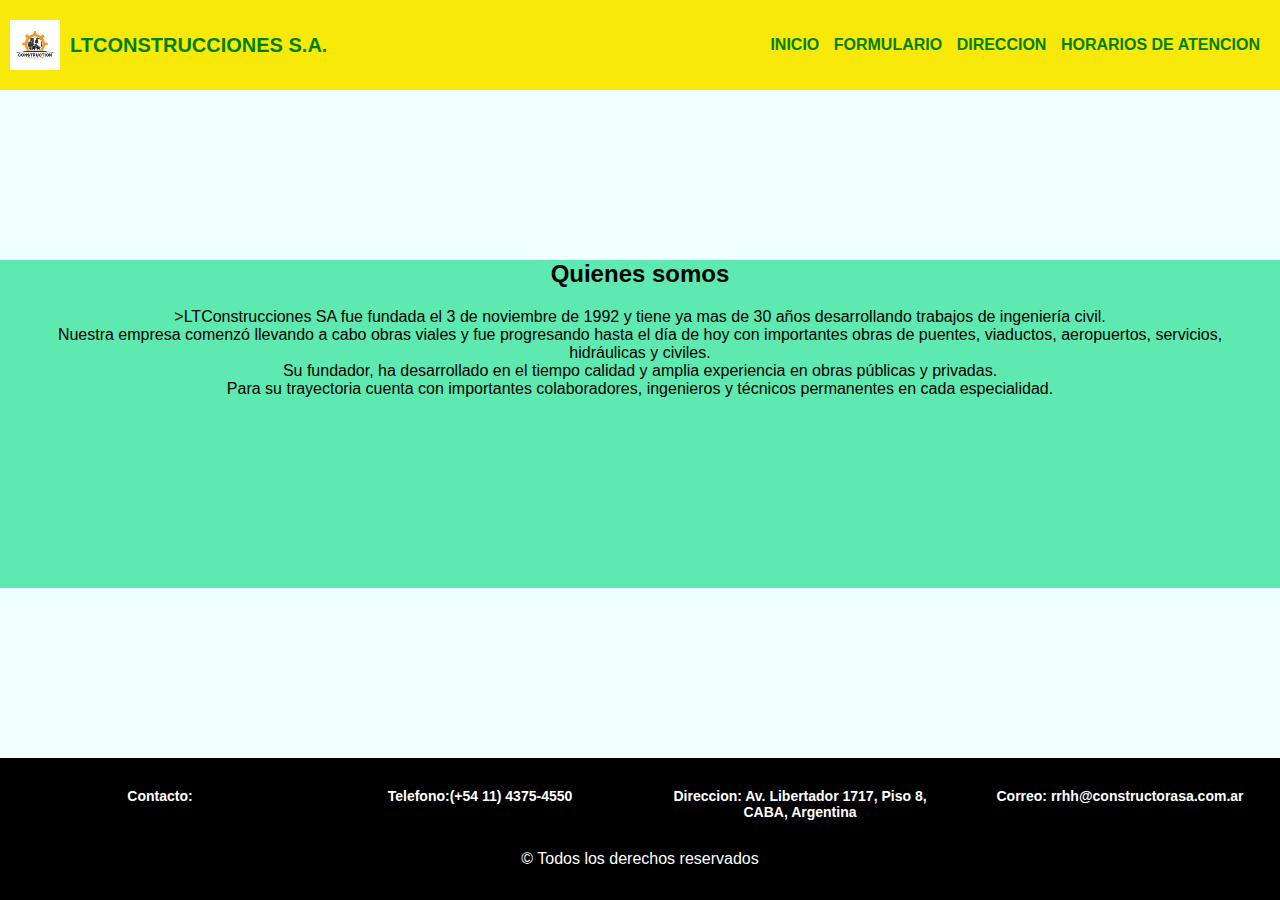
<file: CLASE 6/index.html>
<!DOCTYPE html>
<html lang="en">
<head>
    <meta charset="UTF-8">
    <meta name="viewport" content="width=device-width, initial-scale=1.0">
    <title>LT CONSTRUCCIONES SA</title>
    <link rel="stylesheet" href="style.css">
</head>
<body>
    <header>
        <a href="./index.html" class="logo">
           <img src="./IMAGENES/logotipo.jpg" alt="logo de la empresa" class="logo-img">
           <h1 class= "titulo" >LTCONSTRUCCIONES S.A.</h1>
        </a>
        <nav>
            <ul>
                <li><a href="./index.html"> Inicio</a></li>
                <li><a href="./PAGINAS/formulario.html">Formulario</a></li>
                <li><a href="#section_id">Direccion</a></li>
                <li><a href="./PAGINAS/horarios-de-atencion.html">Horarios de Atencion</a></li>   
            </ul>
        </nav>
    </header>
    <main>
        <section>
            <article>
                <h2> Quienes somos</h2>
                <p class="info">>LTConstrucciones SA fue fundada el 3 de noviembre de 1992 y tiene ya mas de 30 años desarrollando trabajos de ingeniería civil.<br></gr>
                    Nuestra empresa comenzó llevando a cabo obras viales y fue progresando hasta el día de hoy con importantes obras de puentes, viaductos, aeropuertos, servicios, hidráulicas y civiles. <br>
                   Su fundador, ha desarrollado en el tiempo calidad y amplia experiencia en obras públicas y privadas. <br>
                   Para su trayectoria cuenta con importantes colaboradores, ingenieros y técnicos permanentes en cada especialidad.</p>
            </article>
        </section>
            <section>
                <a href="#" clasee="fa fa-facebook"></a>
                <a href="#" clasee="fa fa-facebook"></a>
                <a href="#" clasee="fa fa-facebook"></a>
                <a href="#" clasee="fa fa-facebook"></a>
            </section>
    </main>
    <footer>
        <section class="section" id= "section_id">
            <h3 class="fondo">Contacto:</h3> 
            <h3 class="fondo">Telefono:(+54 11) 4375-4550</h3>
            <h3 class="fondo">Direccion: Av. Libertador 1717, Piso 8, CABA, Argentina</h3>
            <h3 class="fondo">Correo: rrhh@constructorasa.com.ar</h3>
        </section>
        <p class="pie"> &copy; Todos los derechos reservados</p>
    </footer>
</body>
</html>
</file>
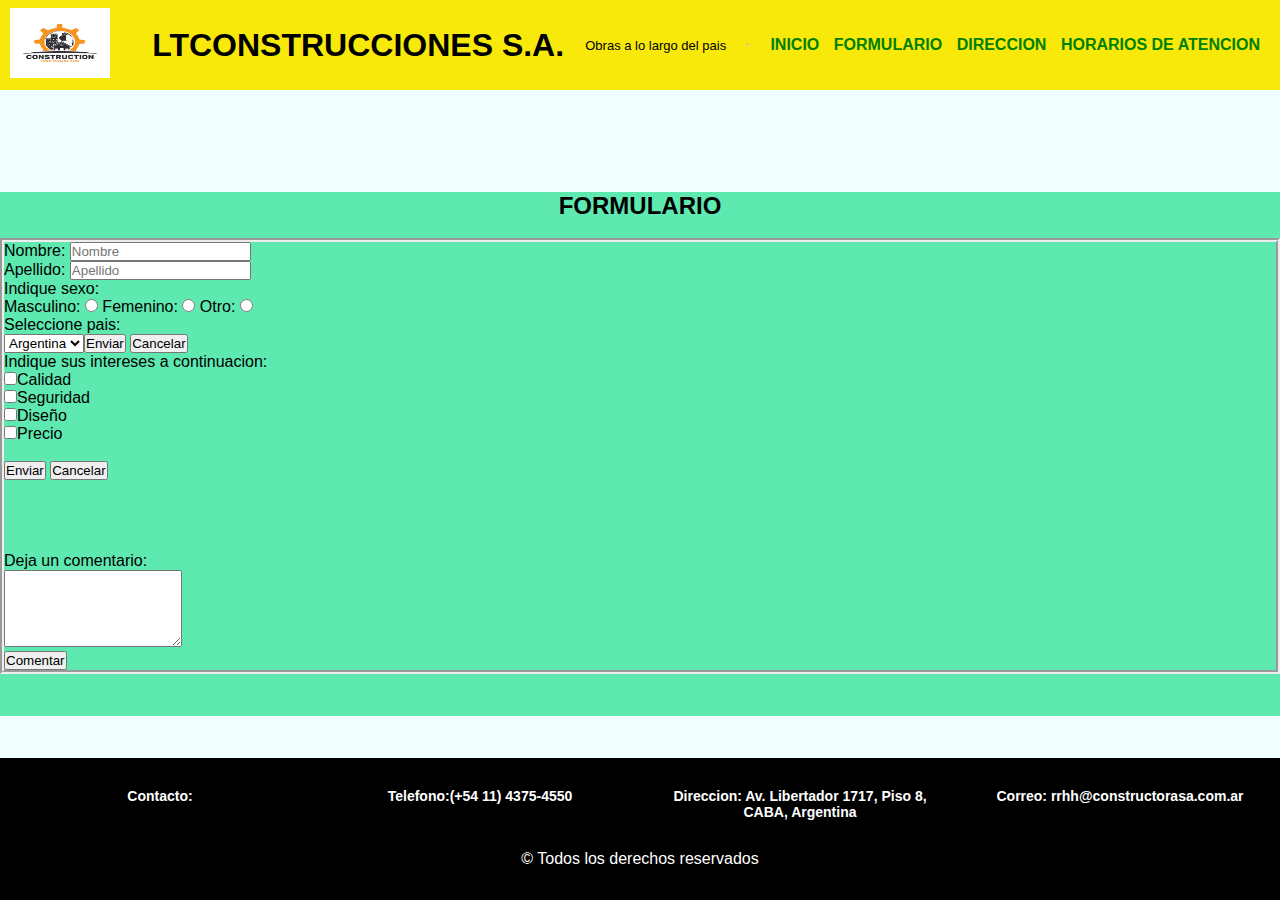
<file: CLASE 6/PAGINAS/formulario.html>
<!DOCTYPE html>
<html lang="en">
<head>
    <meta charset="UTF-8">
    <meta name="viewport" content="width=device-width, initial-scale=1.0">
    <title>Contacto</title>
    <link rel="stylesheet" href="/CLASE 6/style.css">
</head>
<body>
    <header>
        <a href="../index.html">
            <img src="../IMAGENES/logotipo.jpg" width="100" height="70">
         </a>
        <br>
        <h1 class= "titulo" ><font size="6"><font face= "arial"></font><strong>LTCONSTRUCCIONES S.A.</strong></font></font></h1>
        <p class="subtitulo" font face= "helvetica"><font size="2"><font face= "arial">Obras a lo largo del pais</font></font></p>
        <hr>
        <nav>
            <ul>
                <li><a href="../index.html">Inicio</a></li>
                <li><a href="./formulario.html">Formulario</a></li>
                <li><a href="#section_id">Direccion</a></li>
                <li><a href="./horarios-de-atencion.html">Horarios de Atencion</a></li>   
            </ul>
        </nav>
    </header>
    <br> 
    <main>
        <h2>FORMULARIO</h2>
        <br>
         <form class="formulario" method="" action="">
             Nombre: <input type="text" name="nombre" placeholder="Nombre">
             <br>
             Apellido: <input type="text" name="apellido" placeholder="Apellido">
             <br>
             Indique sexo: <br>
             Masculino: <input type="radio" name="sexo">
             Femenino: <input type="radio" name="sexo">
             Otro: <input type="radio" name="sexo"><br>
             Seleccione pais:<br>
             <select id="pais" name="pais"><br>
                 <option value="arg">Argentina</option>
                 <option value="bra">Brasil</option>
                 <option value="chi">Chile</option>
                 <option value="uru">Uruguay</option>
                 <input type="submit" value="Enviar">
                 <input type="reset" value="Cancelar">
             </select><br>
                 Indique sus intereses a continuacion: <br>
                 <input type="checkbox" name="Calida">Calidad<br>
                 <input type="checkbox" name="Seguridad">Seguridad<br>
                 <input type="checkbox" name="Diseño">Diseño<br>
                 <input type="checkbox" name="Precio">Precio<br>
                 <br>
                 <input type="submit" value="Enviar">
                 <input type="reset" value="Cancelar">
                 <br><br><br><br><br>
                 Deja un comentario:<br>
                 <textarea cols="20" rows="5"></textarea><br>
                 <input type="submit" value="Comentar">
         </form>
    </main>
    <footer>
        <section class="section" id= "section_id">
            <h3 class="fondo">Contacto:</h3> 
            <h3 class="fondo">Telefono:(+54 11) 4375-4550</h3>
            <h3 class="fondo">Direccion: Av. Libertador 1717, Piso 8, CABA, Argentina</h3>
            <h3 class="fondo">Correo: rrhh@constructorasa.com.ar</h3>    
        </section>
        <p class="pie"> &copy; Todos los derechos reservados</p>
    </footer>  
</body>
</html>
</file>
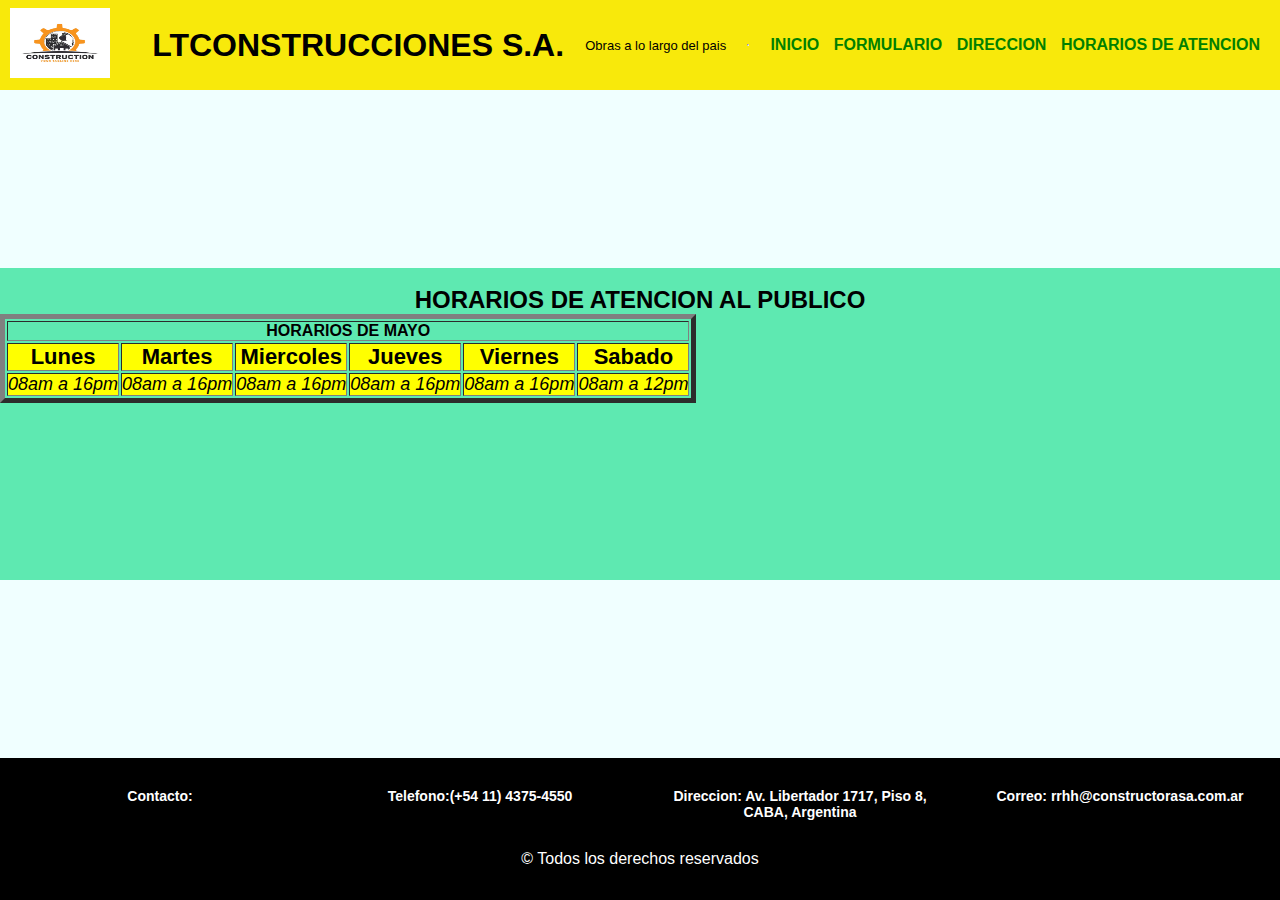
<file: CLASE 6/PAGINAS/horarios-de-atencion.html>
<!DOCTYPE html>
<html lang="en">
<head>
    <meta charset="UTF-8">
    <meta name="viewport" content="width=device-width, initial-scale=1.0">
    <title>HORARIOS DE ATENCION AL PUBLICO</title>
    <link rel="stylesheet" href= "/CLASE 6/style.css">
</head>
<body>
    <header>
        <a href="../index.html">
            <img src="../IMAGENES/logotipo.jpg" width="100" height="70">
         </a>
        <br>
        <h1 class= "titulo" ><font size="6"><font face= "arial"></font><strong>LTCONSTRUCCIONES S.A.</strong></font></font></h1>
        <p class="subtitulo" font face= "helvetica"><font size="2"><font face= "arial">Obras a lo largo del pais</font></font></p>
        <hr>
        <nav>
            <ul>
                <li><a href="../index.html">Inicio</a></li>
                <li><a href="./formulario.html">Formulario</a></li>
                <li><a href="#section_id">Direccion</a></li>
                <li><a href="./horarios-de-atencion.html">Horarios de Atencion</a></li>   
            </ul>
        </nav>
    </header>
    <main>
    <br>
         <table border="5px">
            
             <h2>HORARIOS DE ATENCION AL PUBLICO</h2>
             <tr>
                  <th colspan="6">HORARIOS DE MAYO</th>
             </tr>
              <tr>
                   <td class="dias">Lunes</td>
                   <td class="dias">Martes</td>
                   <td class="dias">Miercoles</td>
                   <td class="dias">Jueves</td>
                   <td class="dias">Viernes</td>
                   <td class="dias">Sabado</td>
              </tr>
              <tr>
                  <td class="hora">08am a 16pm</td>
                  <td class="hora">08am a 16pm</td>
                  <td class="hora">08am a 16pm</td>
                  <td class="hora">08am a 16pm</td>
                  <td class="hora">08am a 16pm</td>
                  <td class="hora">08am a 12pm</td>
              </tr>    
    </table>
</main>
    <footer>
        <section class="section" id= "section_id">
            <h3 class="fondo">Contacto:</h3> 
            <h3 class="fondo">Telefono:(+54 11) 4375-4550</h3>
            <h3 class="fondo">Direccion: Av. Libertador 1717, Piso 8, CABA, Argentina</h3>
            <h3 class="fondo">Correo: rrhh@constructorasa.com.ar</h3>
        </section>
        <p class="pie"> &copy; Todos los derechos reservados</p>
    </footer>
    
</body>

</html>
</file>
<file: CLASE 6/style.css>
*{ margin: 0; padding: 0;}
                                           /* ------PAGINA DE INICIO-----------*/
  body {
        margin: 0;
        font-family: Arial, Helvetica, sans-serif;
        background-color: azure;
        display: grid;
        min-height: 100vh;
        flex-wrap: wrap;
        margin: 0;
                         /*header*/
    } 
  header {
        background-color: rgba(248, 232, 4, 0.973);
        height: 70px;
        display: flex;
        justify-content: space-between;
        align-items: center;
        padding: 10px;
     }        

 .logo {
    display: flex;
    align-items: center;
    
 }   
 .logo-img {
    height: 50px;
    margin-right: 10px;
 } 

.titulo {
text-align: center;
font-size: 20px;
font-family:  Arial, Helvetica, sans-serif;
 }                        

nav {
    display: flex;
    align-items: center;
  
    font-weight:lighter;
}
ul li {
    display: inline-block;
    
    text-transform: uppercase;

}
a{
    color:green;
    text-decoration: none;
    
}
nav a {
     font-weight: 600;
     padding-right: 10px;
}
nav a:hover{
    color: white
}

   

                            /*main*/
main {
    background-color: rgba(9, 221, 133, 0.637);
}
.info {
       
       padding: 20px 20px 20px 20px;
       text-align: center;
      
}

                              /*footer*/
footer { 
    background-color: rgb(0, 0, 0);
    padding: 1em 0;
    text-align: center;
    align-self: self-end;
    

                              }
 .section {
    display: flex;
    flex-direction: row;
 }

.fondo{
    color: white;
    padding: 1em;
    width: 100%; height: 100%;
    font-size: 14px;
    
}
.pie {
    color: white;
    padding: 1em;
    font-size: 16px;
   
    }
                                /* -----------horarios de atencion----------- */



  .dias {
    background-color: yellow;
    font-weight: 900;
    font-size: 22px;
    text-align: center;
  }
  .hora {
    background-color: yellow;
    font-weight: 100;
    font-size: 18px;
    font-style: italic;
  }
                                    /* -----------formulario----------- */

h2 {
    text-align: center;
}
.formulario {
    border: 4px groove;
}





/*
.azul{
    background-color: blue;
}
.rojo{
    background-color: red;
}
.verde{
    background-color: green;
}
.gris{
    background-color: gray;
}

 div {
    width: 400px; height: 150px;
    background-color: #ad6be3;
    border: 4px dotted;
    padding:  40px;
    margin: 50px;
    display: inline-table;
    text-align: center;
 }
 div p {
    display: table-cell;
    vertical-align:middle;
    font-family: Impact;
    font-size: 32px;
    text-transform: uppercase;
    color: #330757
 }
 */
</file>
